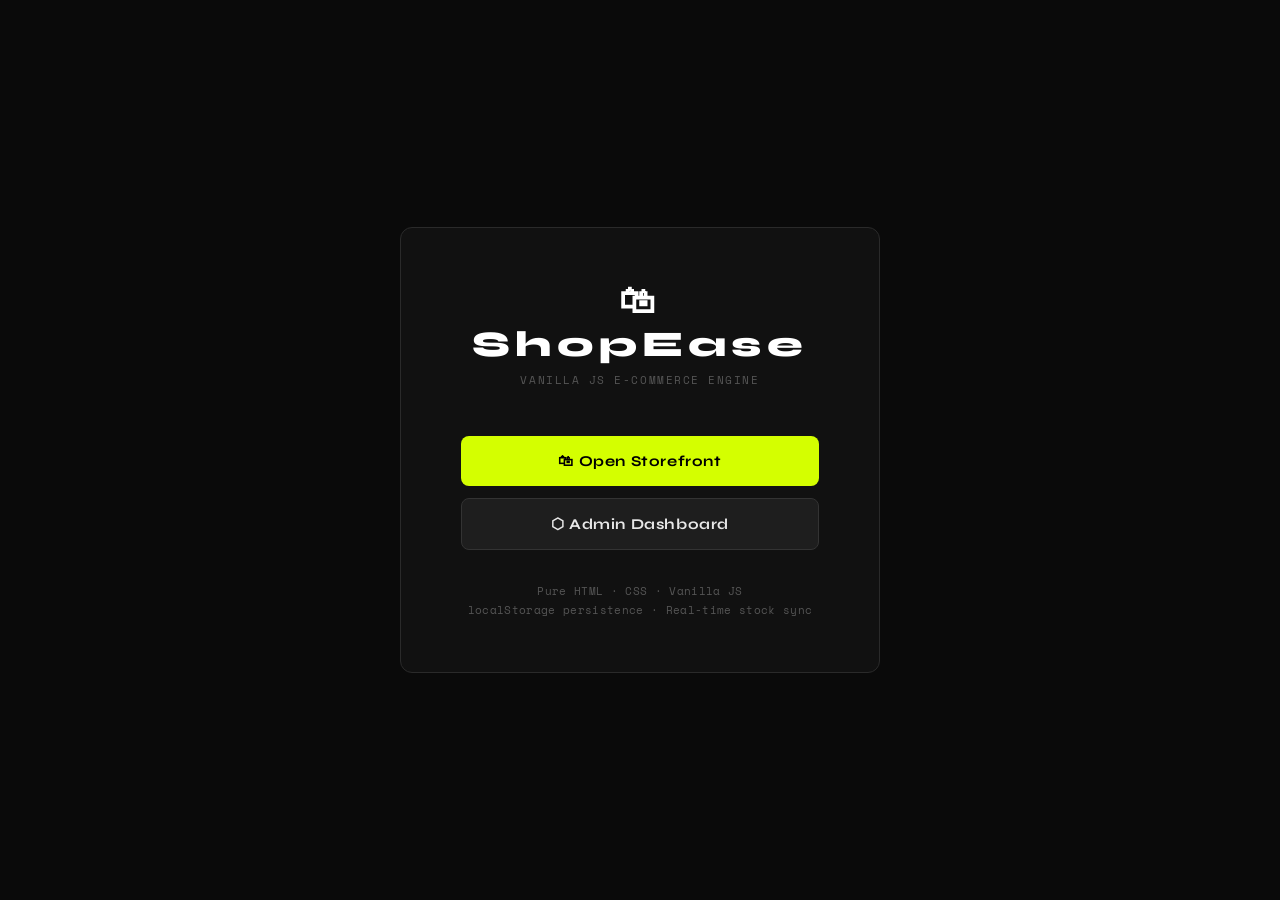
<file: index.html>
<!DOCTYPE html>
<html lang="en">
<head>
  <meta charset="UTF-8" />
  <meta name="viewport" content="width=device-width, initial-scale=1.0"/>
  <title>ShopEase — E-Commerce Engine</title>
  <link rel="preconnect" href="https://fonts.googleapis.com">
  <link href="https://fonts.googleapis.com/css2?family=Space+Mono:wght@400;700&family=Syne:wght@400;700;800&display=swap" rel="stylesheet">
  <style>
    *, *::before, *::after { box-sizing: border-box; margin: 0; padding: 0; }
    body {
      min-height: 100vh;
      background: #0a0a0a;
      display: flex;
      align-items: center;
      justify-content: center;
      font-family: 'Space Mono', monospace;
      color: #e8e8e8;
    }
    .card {
      background: #111;
      border: 1px solid #2a2a2a;
      border-radius: 12px;
      padding: 52px 60px;
      text-align: center;
      max-width: 480px;
      width: 90%;
    }
    .logo {
      font-family: 'Syne', sans-serif;
      font-weight: 800;
      font-size: 36px;
      letter-spacing: 0.15em;
      margin-bottom: 6px;
      color: #fff;
    }
    .logo span { color: #d4ff00; }
    .tagline {
      font-size: 11px;
      color: #555;
      letter-spacing: 0.14em;
      margin-bottom: 48px;
    }
    .links {
      display: flex;
      flex-direction: column;
      gap: 12px;
    }
    .link-btn {
      display: block;
      padding: 16px 24px;
      border-radius: 8px;
      text-decoration: none;
      font-family: 'Syne', sans-serif;
      font-weight: 700;
      font-size: 15px;
      letter-spacing: 0.04em;
      transition: all 0.15s;
    }
    .link-store {
      background: #d4ff00;
      color: #000;
    }
    .link-store:hover {
      background: #c8f000;
      transform: translateY(-2px);
      box-shadow: 0 6px 24px rgba(212,255,0,0.25);
    }
    .link-admin {
      background: #1e1e1e;
      color: #e8e8e8;
      border: 1px solid #333;
    }
    .link-admin:hover {
      border-color: #555;
      transform: translateY(-2px);
    }
    .desc {
      font-size: 11px;
      color: #555;
      margin-top: 32px;
      line-height: 1.7;
      letter-spacing: 0.03em;
    }
  </style>
</head>
<body>
  <div class="card">
    <div class="logo">🛍 ShopEase</div>
    <p class="tagline">VANILLA JS E-COMMERCE ENGINE</p>
    <div class="links">
      <a href="store/index.html" class="link-btn link-store">🛍 Open Storefront</a>
      <a href="admin/index.html" class="link-btn link-admin">⬡ Admin Dashboard</a>
    </div>
    <p class="desc">
      Pure HTML · CSS · Vanilla JS<br/>
      localStorage persistence · Real-time stock sync
    </p>
  </div>
</body>
</html>
</file>
